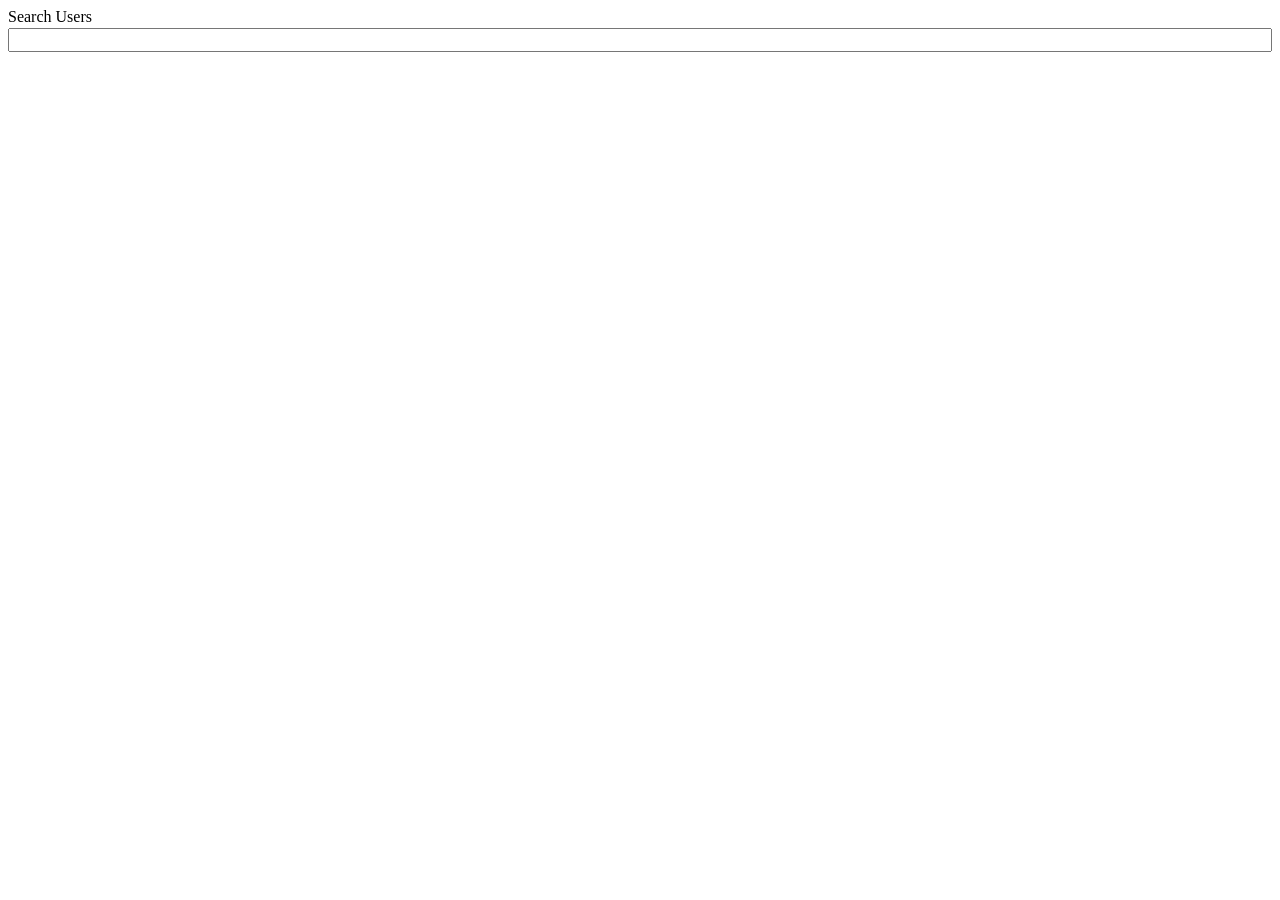
<file: onlinecoures.html>
<!DOCTYPE html>
<html lang="en">
<head>
    <meta charset="UTF-8">
    <meta name="viewport" content="width=device-width, initial-scale=1.0">
    <title>online coures</title>
    <link rel="stylesheet" href="onlinecourses.css">
</head>
<body>
    <div class="search-wrapper">
        <label for="search">Search Users</label>
        <input type="search" id="search" data-search>
    </div>
    
    <div class="user-cards" data-user-cards-container> </div>
        <template data-user-template>
            <div class="card">
                <div class="header" data-header></div>
                <div class="body" data-body></div>
            </div>
        </template>

    <script text="text/javascript" src="search.js"></script>
</body>

</html>
</file>
<file: onlinecourses.css>
.search-wrapper{
    display: flex;
    flex-direction: column;
    gap: 0.15rem;
}
 input{
    font-size: 1rem;
 }
 .user-cards{
    grid-template-columns: repeat(auto-fill,minmax(150px,1fr));
    gap: .25rem;
    margin-top: 1rem;
 }
 .card{
    border:1px solid black ;
    background-color: white;
    padding: .5rem ;
 }
 .card > .header{
    margin-bottom: .25rem;
 }
 .card > .body{
    font-size: .8rem;
    color: #777;
 }
 .hide{
    display: none;
 }
</file>
